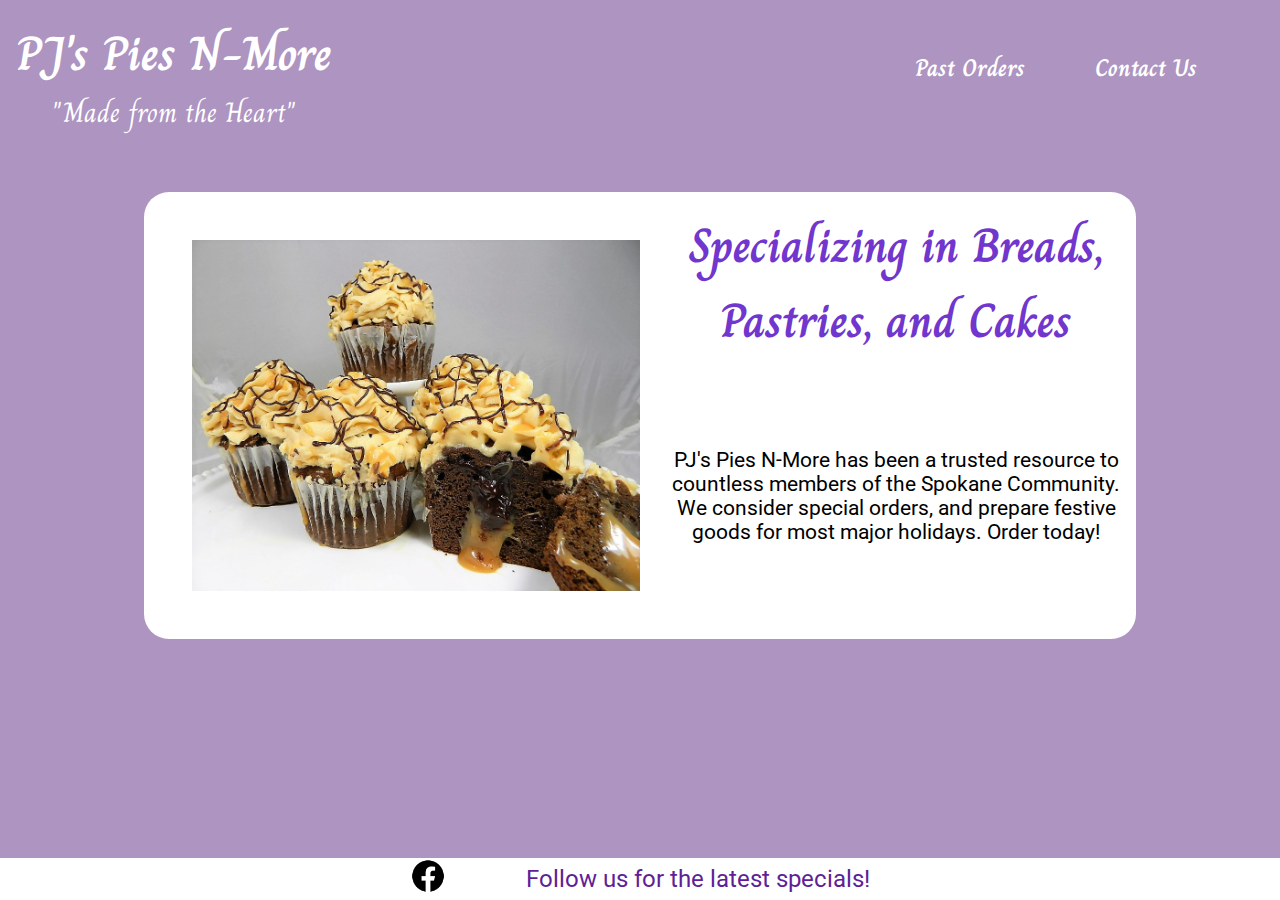
<file: index.html>
<!DOCTYPE html>
<html lang="en">
<head>
    <meta charset="UTF-8">
    <meta name="viewport" content="width=device-width, initial-scale=1.0">
    <title>PJ's Pies N-More</title>
    <link rel="icon" href="./src/img/icons/whisk.jpeg">
    <link rel="stylesheet" href="./src/style/style.css">
    <link rel="stylesheet" href="./src/style/home.css">
</head>
<div class="header">
    <a href="./index.html" class="homeIconContainer">
        <p class="PJs">PJ's Pies N-More</p>
        <p class="slogan">"Made from the Heart"</p>

    </a>
    <!-- <h1 class="company">PJ's Pies N-More</h1> -->
    <div class="pages">
        <a class='link' href="./src/pages/currentGoods.html">Past Orders</a>
        <a class='link' href="./src/pages/contact.html">Contact Us</a>

    </div>
</div>

    <div class="contentWrap">
        <div class="textWrap">
            <img id="saltedCarmel" src="src/img/chocSaltedCarmel.jpeg" alt="Chocolate Salted Caramel" class="saltedCarmel">

            <!-- <h2 class="visitUs">PJ's Pies N-More</h2> -->
            <p class="sloganBody"></p>
            <h3 class="bodyTitle">Specializing in Breads, Pastries, and Cakes</h3>
            <p class="about">PJ's Pies N-More has been a trusted resource to countless members of the Spokane Community. We consider special orders, and prepare festive goods for most major holidays. Order today!</p>
            <!-- <h3 class="weekHrs">Monday-Friday: 7am-4pm</h3>
            <h3 class="saturday">Saturday: 7am-12pm</h3>
            <h3 class="sunday">Sunday: closed</h3> -->
            <div class="socialWrap">
    
            </div>
        </div>
    
    </div> 

    <div class="footer">
        <a href="https://www.facebook.com/people/PJs-Pies-N-More/100083827354633/#" class="social"><img src="./src/img/icons/facebook.png" class="facebook" alt=""></a>
        <a href="https://www.facebook.com/people/PJs-Pies-N-More/100083827354633/#" class="follow">Follow us for the latest specials!</a>
    </div>
</body>
</html>
</file>
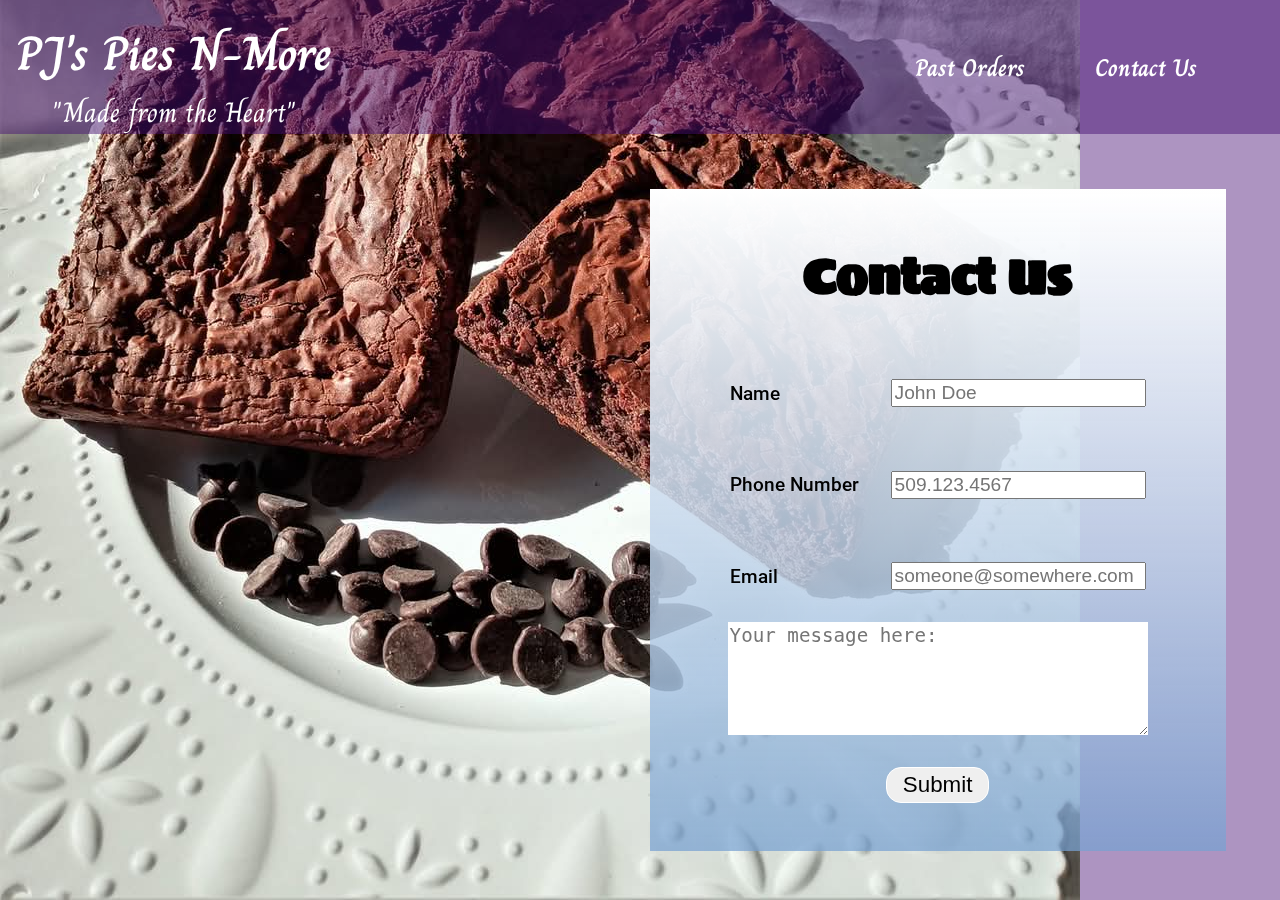
<file: src/pages/contact.html>
<!DOCTYPE html>
<html lang="en">
<head>
    <meta charset="UTF-8">
    <meta name="viewport" content="width=device-width, initial-scale=1.0">
    <link rel="stylesheet" href="../style/style.css">
    <link rel="stylesheet" href="../style/contact.css">
    <title>PJ's Pies and More</title>
</head>
<body>
    <div class="header">
        <a href="../../index.html" class="homeIconContainer">
            <p class="PJs">PJ's Pies N-More</p>
            <p class="slogan">"Made from the Heart"</p>
    
        </a>
        <!-- <h1 class="company">PJ's Pies N-More</h1> -->
        <div class="pages">
            <a class='link' href="./currentGoods.html">Past Orders</a>
            <a class='link' href="./contact.html">Contact Us</a>
    
    
        </div>
    </div>
    <div class="contentWrap">
        <h1 class="title">Contact Us</h1>
        <form class="form" action="post">
            <label class="name" for="name">Name</label>
            <input id="name" name="name" type="text" placeholder="John Doe">
            
            <label class="phone" for="phone">Phone Number</label>
            <input id='phone' name='phone' type="tel" placeholder="509.123.4567">

            <label class="email" for="email">Email</label>
            <input id="email" type="email" name="email" placeholder="someone@somewhere.com">

            <textarea name="message" id="message" placeholder="Your message here:"></textarea>

            <button class="submit" onclick=event.preventDefault()>Submit</button> <!-- currently a dummy form.. no submit -->
        </form>
    </div>
    <img class="pie" src="../img/brownies.jpg" alt="Pie with powdered sugar">

</body>
<script>
   
</script>
</html>
</file>
<file: src/style/style.css>
@font-face {
    font-family: 'Roboto';
    src: url('../fonts/Roboto/Roboto-VariableFont_wdth\,wght.ttf') format('opentype');
    font-weight: bolder;
    font-style: normal;
  }
  @font-face {
    font-family: 'Sigmar';
    src: url('../fonts/Sigmar/Sigmar-Regular.ttf') format('opentype');
    font-weight: bolder;
    font-style: normal;
  }

  @font-face {
    font-family: "RobItalic";
    src: url('../fonts//Roboto/Roboto_Condensed-ThinItalic.ttf');
  }

  @font-face {
    font-family:"Charm";
    src: url(../fonts//Charm//Charm-Regular.ttf);
  }

  @font-face {
    font-family:"Charm-Bold";
    src: url('../fonts/Charm/Charm-Bold.ttf');
  }

/*ALL KEYFRAME ANIMATIONS AT BOTTOM OF DOCUMENT  */

:root, body{
    margin: 0;
    padding: 0;
}

body{
    display: grid;
    grid-template-rows: repeat(2, min-content);
    min-width: 100vw;
    height: 100vh;
    font-family: "Roboto";
    font-size: 1.5rem;
    gap:10px;
    background-color: rgba(68, 12, 114, 0.438);
}


    .header{
        grid-row: 1/2;
        grid-column: 1/3;
        display: grid;
        grid-template-columns: repeat(3, 33vw);
        height: fit-content;

    }
        .homeIconContainer{
            grid-row: 1/2;
            grid-column: 1/2;
            width: fit-content;
            text-decoration: none;
            height: fit-content;
            margin:1rem;
            margin-bottom: 0;
            display: grid;
        }
        .PJs{
            grid-row: 1/2;
            color: white;
            font-family: "Charm-Bold";
            font-size: 3rem;
            margin: 0;
        }
        .slogan{
            grid-row: 2/3;
            font-family: "Charm";
            justify-self: center;
            font-size: 1.75rem;
            margin:0;
            color:white;
        }
        /* .homeBtn {
            height: 12vh;
            width: auto;
            border-radius: 15px;
            margin-right: 1vh;
            margin-bottom: 1vw;
            transition: height 0.3s ease-in;
        } */
        
        .homeBtn:hover {
            height: 13.5vh;
        }
   
        .company{
            grid-row: 1/2;
            grid-column: 2/3;
            align-self: center;
            font-family: 'Roboto';
            font-weight: bolder;
            color: rgb(255, 255, 255);
            font-size: 3.5rem;
        }
        .pages{
            grid-column: 3/4;
            align-self: center;
            display: flex;
            flex-direction: row;
            justify-content: space-evenly;
            font-family: "Charm-Bold";
        }
            .link{
                text-decoration: none;
                color: white;
                font-size: 1.5rem;
            }
            .link:hover{
                text-decoration: underline;
            }
            .icon{
                height: 4vh;
                align-self: center;
            }

    .footer{
        position: fixed;
        bottom: 0;
        left: 0;
        display: flex;
        justify-content: center;
        align-items: center;
        gap: 5rem;
        width: 100vw;
        background-color: white;
        padding: 0;
        margin: 0;
    }  
        .facebook{
            height: 4vh;
        }
        .follow{
            color: rgb(96, 31, 150);
            font-size: 1.5rem;
            margin: 0;
            text-decoration: none;
            /* justify-self: start; */
        }

@keyframes fadeIn {
    0% {
        opacity: 0;
    }
    50%{
        opacity: .5;
    }
    100% {
        opacity: 1;
    }
    

}
</file>
<file: src/style/home.css>
.contentWrap{
    grid-row: 2/3;
    grid-column: 1/3;
    display: grid;
    /* grid-template-columns: repeat(3, auto); */
    /* grid-template-rows: auto repeat(3, 40vh); */
    gap: 1rem;
    animation: fadeIn 0.75s ease-in;
    height: fit-content;
    
}
    .textWrap{
        grid-row: 1/2;
        grid-column: 1/4;
        display: grid;
        background-color: white;
        width: 75vw;
        justify-self: center;
        margin: 3rem 0;
        border-radius: 25px;
        text-align: center;
        padding:1rem;
    }
        .bodyTitle{
            font-family: "Charm-Bold";
            color: rgb(112, 54, 206);
            font-size: 3rem;
            grid-row: 1/2;
            grid-column: 2/3;
            justify-self: start;
            margin:0
        }
        .saltedCarmel{
            grid-row: 1/6;
            grid-column: 1/2;
            max-width: 35vw;
            padding: 2rem;
           
        }
        .about{
            grid-row: 2/3;
            font-size: 1.3rem;
            align-self: start;
            margin-top: 10vh;
        }
        .sloganBody{
            font-family: 'sigmar';
            font-style: italic;
            color: rgb(112, 54, 206);

            grid-row:1/2;
            grid-column: 2/3;
            /* margin-top: 0; */
            font-size: 3rem;
            justify-self: start;
            align-self: center;
        }
      
      
            
    #imgContainer{
        min-height: fit-content;
      
    }
    #productImg{
        /* height: 80vh; */
        max-width: 30vw;
        align-self: center;
        border-radius: 50px;
    }
    .browniesContainer{
        grid-row: 2/3;
        grid-column: 1/2;
        
    }
    .pieContainer{
        grid-row: 2/3;
        grid-column: 2/3;
      
    }
        .pie{
            max-height: 40vh;
            max-width: fit-content;
        }
    .cookiesContainer{
        grid-row: 3/4;
        grid-column: 2/3;
    }
    .chocolateCakeContainer{
        grid-row: 2/3;
        grid-column: 3/4;
    }
    .cupcakesContainer{
        grid-row: 4/5;
        grid-column: 1/2;
    }
    .pumpkinPieContainer{
        grid-row: 5/6;
        grid-column: 2/3;
    }
    .croissantsContainer{
        grid-row: 4/5;
        grid-column: 3/4;
    }
</file>
<file: src/style/contact.css>
@font-face {
    font-family: 'Roboto';
    src: url('../fonts/Roboto/Roboto-VariableFont_wdth\,wght.ttf') format('opentype');
    font-weight: bolder;
    font-style: normal;
  }
.header{
    background-color: rgba(68, 12, 114, 0.473);
}
.contentWrap{
    grid-row: 2/3;
    grid-column: 2/3;
    background: linear-gradient(to top,rgba(119, 161, 209, 0.726), white );
    
    color:rgb(0, 0, 0);
    padding:1rem 5rem;
    font-family: 'Roboto';
    min-height: 70vh;
    justify-self: center;
    margin-right: 4vw;
    margin-top: 5vh;

    display: grid;
    grid-template-columns: repeat(2, auto);
    grid-template-rows: min-content auto;

    animation: fadeIn 0.5s ease-in;
}
    .title{
        grid-row: 1/2;
        grid-column: 1/2;
        justify-self: center;
        font-family: 'Sigmar';
    }
    .form{
        grid-row: 2/3;
        grid-column: 1/2;
        display: grid;
        grid-template-columns: repeat(2, auto);
        font-size: 1.2rem;        
    }
        label{
            grid-column: 1/2;
            justify-self: start;
            align-self: center;
            font-weight: 500;
        }
        input{
            grid-column: 2/3;
            justify-self: end;
            align-self: center;
            margin-left: 2rem;
            font-size: 1.2rem;
        }
        .name, #name{
            grid-row: 1/2;
        }
        .phone, #phone{
            grid-row: 2/3;
        }
        .email, #email{
            grid-row: 3/4;
        }

        #message{
            grid-row: 4/5;
            grid-column: 1/3;
            justify-self: center;
            width: 100%;
            font-size: 1.2rem;
            border: none;
        }

        .submit{
            grid-row: 5/6;
            grid-column: 1/3;
            justify-self: center;
            align-self: center;
            font-size: 1.4rem;
            overflow-y: auto;
            border:1px white solid;
            border-radius: 15px;
            padding: .25rem 1rem;
        }
        .submit:hover{
            border: 1px solid black;
            cursor: pointer;
        }
        
.pie{
    position:fixed;
    bottom:0;
    left:0;
    z-index: -1000;
    /* width: 100vw; */
    height: auto;
    /* min-height: 100vh; */
  
    animation: fadeIn 0.5s ease-in;
}
</file>
